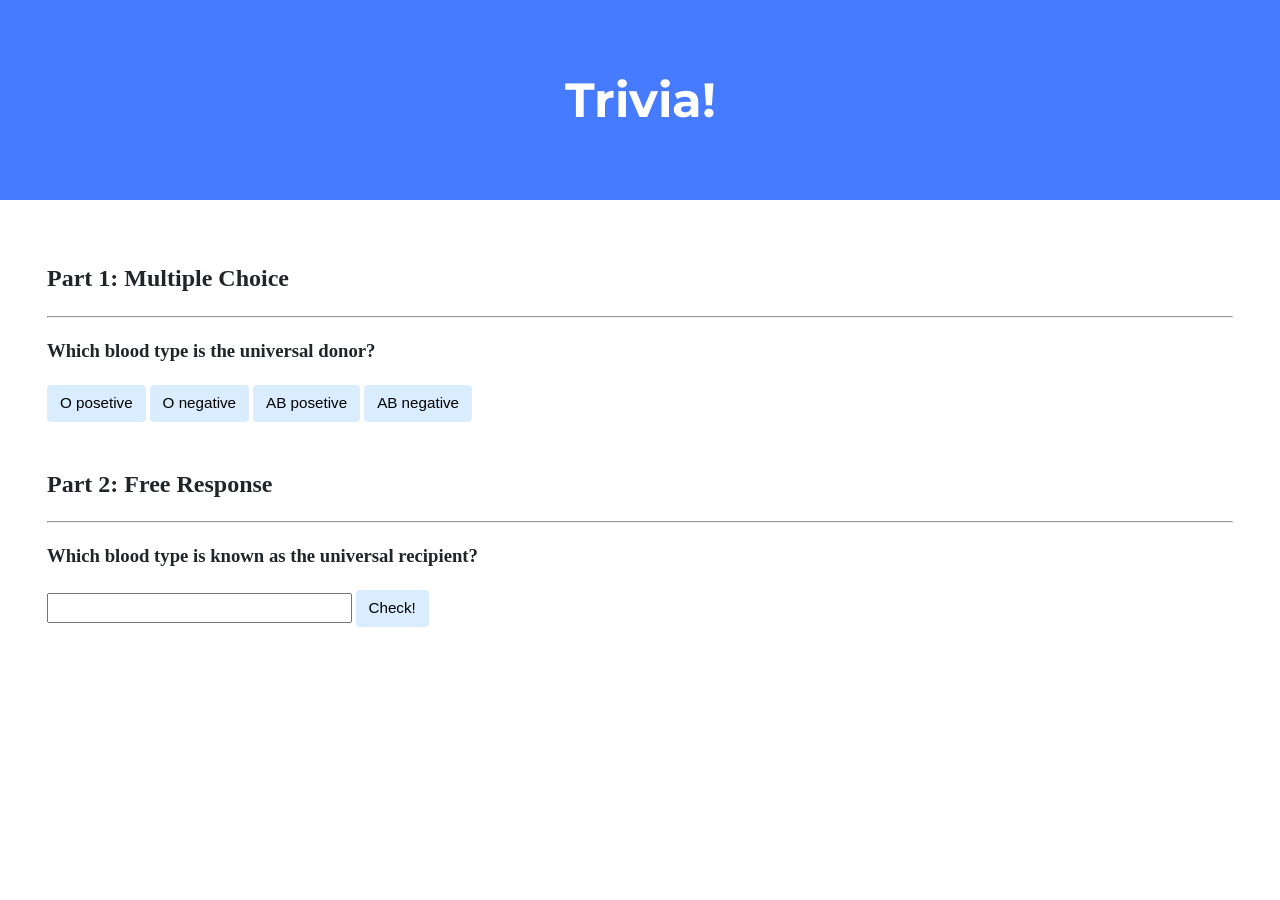
<file: cs50/PSET8/trivia/index.html>
<!DOCTYPE html>

<html lang="en">
    <head>
        <link href="https://fonts.googleapis.com/css2?family=Montserrat:wght@500&display=swap" rel="stylesheet">
        <link href="styles.css" rel="stylesheet">
        <title>Trivia!</title>
        <script>
            // TODO: Add code to check answers to questions
            function ansChecker(correct, element) {
                if(correct) {
                    document.getElementById(element).innerHTML = "Correct!";
                    event.target.style.backgroundColor = "green";
                }
                else {
                    document.getElementById(element).innerHTML = "Incorrect!";
                    event.target.style.backgroundColor = "red";
                }
            }

            function resetButton() {
                var buttons = document.querySelectorAll(".button")
                buttons.forEach(function (button) {
                    button.classList.remove("incorrect");
                    button.classList.remove("correct");
                    button.style.backgroundColor = "";
                })
            }

            function getAnswer() {
                resetButton();
                if (event.target.id == "correct") {
                    event.target.classList.add('correct');
                    ansChecker(true, "first");
                } else {
                    event.target.classList.add('incorrect');
                    ansChecker(false, "first");
                }
            }


            document.addEventListener('DOMContentLoaded', function(event) {
                var buttons = document.querySelectorAll(".button");
                buttons.forEach(function (button) {
                    button.addEventListener("click", getAnswer);
                });

                inputBox = document.querySelector('input');
                checkButton = document.querySelector('#check');
                checkButton.addEventListener("click", function (evt) {
                    if (inputBox.value.toLowerCase() == "ab positive") {
                        ansChecker(true, "second");
                        document.querySelector("#box").style.backgroundColor = "green";
                    }
                    else {
                        ansChecker(false, "second");
                        document.querySelector("#box").style.backgroundColor = "red";
                    }

                });
            });

        </script>
    </head>
    <body>
        <div class="header">
            <h1>Trivia!</h1>
        </div>

        <div class="container">
            <div class="section">
                <h2>Part 1: Multiple Choice </h2>
                <hr>
                <!-- TODO: Add multiple choice question here -->
                 <h3>Which blood type is the universal donor?</h3>
                 <h2 id="first"></h2>
                 <button class="button">O posetive</button>
                 <button class="button" id="correct">O negative</button>
                 <button class="button">AB posetive</button>
                 <button class="button">AB negative</button>
            </div>

            <div class="section">
                <h2>Part 2: Free Response</h2>
                <hr>
                <!-- TODO: Add free response question here -->
                 <h3>Which blood type is known as the universal recipient?</h3>
                 <h2 id="second"></h2>
                 <input type="text" id="box">
                 <button id="check" class="input">Check!</button>
            </div>
        </div>
    </body>
</html>
</file>
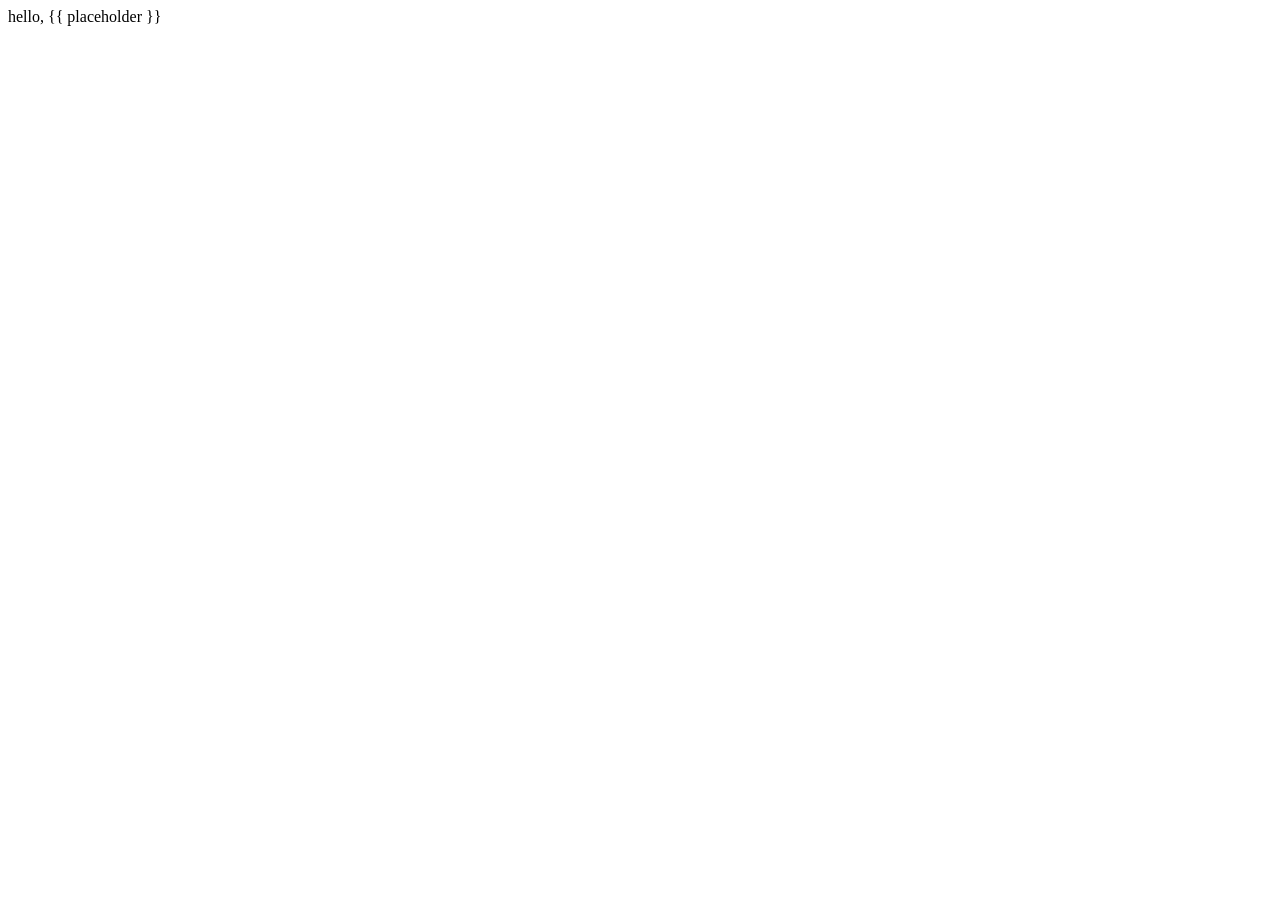
<file: cs50/PSET9/lesson/src9/hello1/templates/index.html>
<!DOCTYPE html>

<html lang="en">
    <head>
        <meta name="viewport" content="initial-scale=1, width=device-width">
        <title>hello</title>
    </head>
    <body>
        hello, {{ placeholder }}
    </body>
</html>
</file>
<file: cs50/PSET8/trivia/styles.css>
body {
    background-color: #fff;
    color: #212529;
    font-size: 1rem;
    font-weight: 400;
    line-height: 1.5;
    margin: 0;
    text-align: left;
}

.container {
    margin-left: auto;
    margin-right: auto;
    padding-left: 15px;
    padding-right: 15px;
}

.header {
    background-color: #477bff;
    color: #fff;
    margin-bottom: 2rem;
    padding: 2rem 1rem;
    text-align: center;
}

.section {
    padding: 0.5rem 2rem 1rem 2rem;
}

.section:hover {
    background-color: #f5f5f5;
    transition: color 2s ease-in-out, background-color 0.15s ease-in-out;
}

h1 {
    font-family: 'Montserrat', sans-serif;
    font-size: 48px;
}

button, input[type="submit"] {
    background-color: #d9edff;
    border: 1px solid transparent;
    border-radius: 0.25rem;
    font-size: 0.95rem;
    font-weight: 400;
    line-height: 1.5;
    padding: 0.375rem 0.75rem;
    text-align: center;
    transition: color 0.15s ease-in-out, background-color 0.15s ease-in-out, border-color 0.15s ease-in-out, box-shadow 0.15s ease-in-out;
    vertical-align: middle;
}


input[type="text"] {
    line-height: 1.8;
    width: 25%;
}

input[type="text"]:hover {
    background-color: #f5f5f5;
    transition: color 2s ease-in-out, background-color 0.15s ease-in-out;
}
</file>
